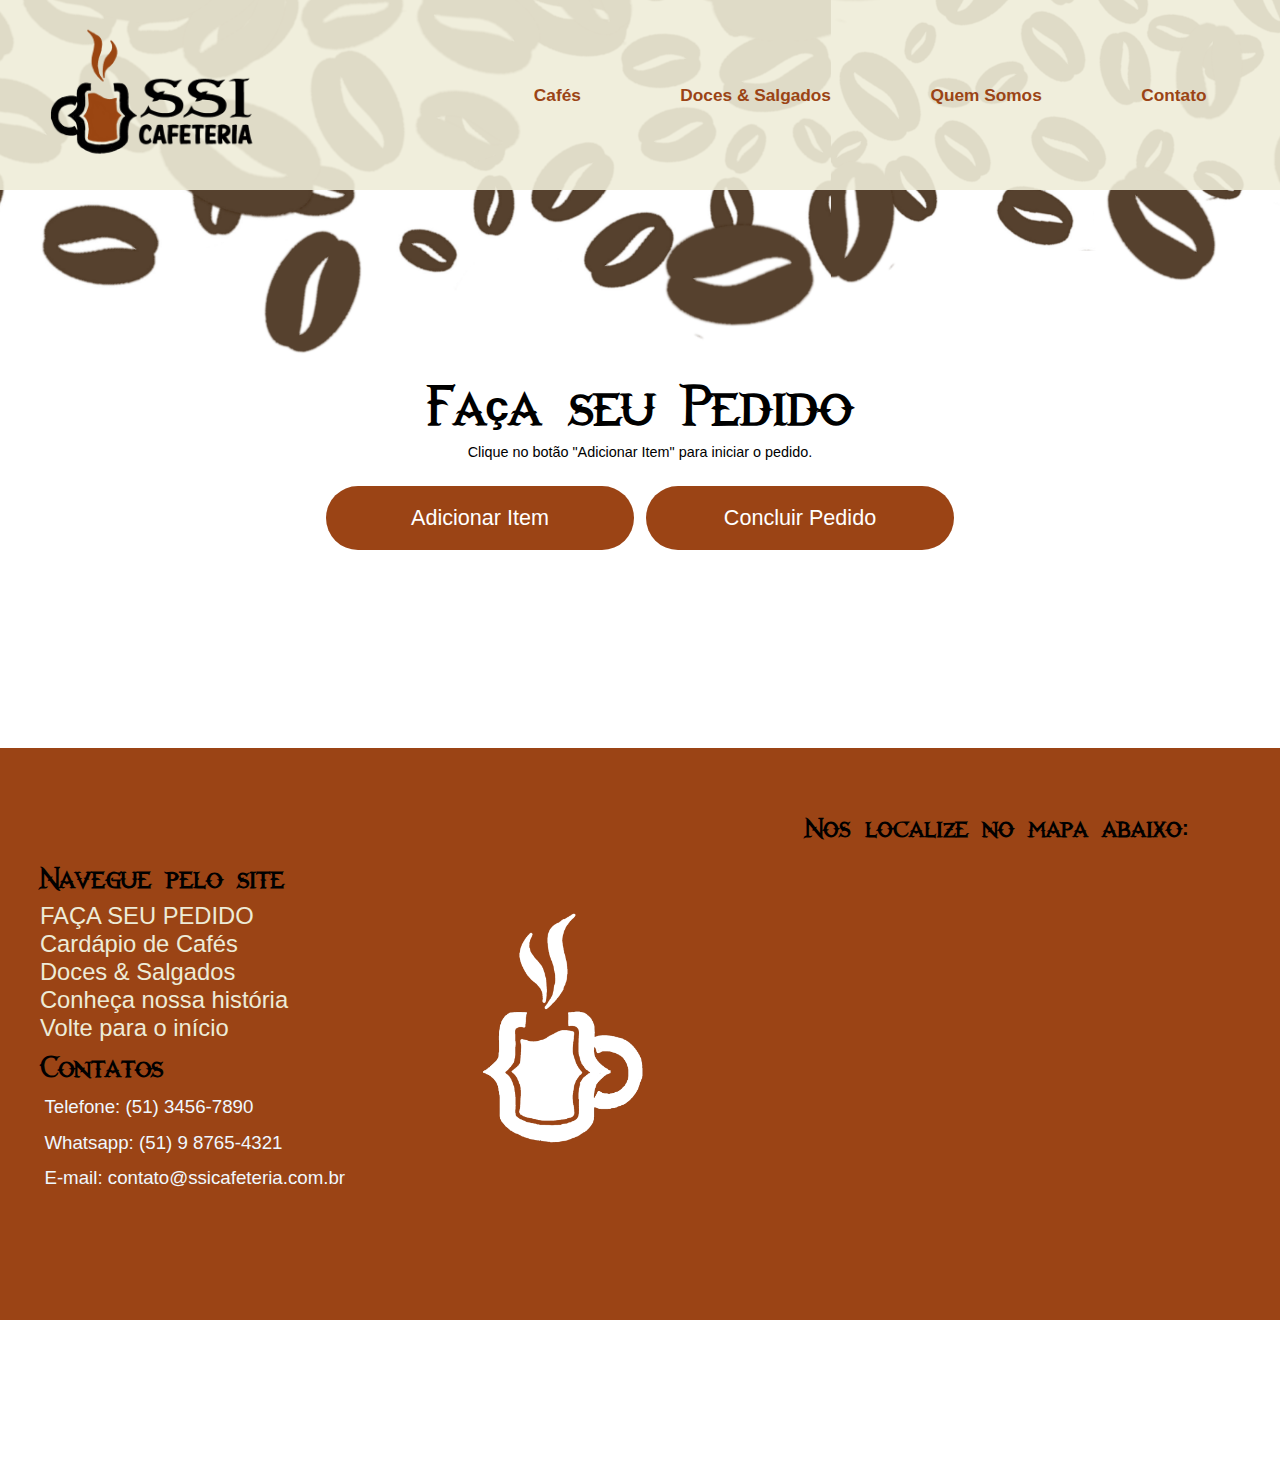
<file: pedido.html>
<!DOCTYPE html>
<html lang="pt-br">

<head>
    <meta charset="utf-8">
    <meta name="viewport" content="width=device-width, initial-scale=1.0">
    <link rel="shoticon icon" href="./archive/logos/logo_principal.png">

    <link rel="stylesheet" href="pedido.css">
    <link rel="stylesheet" href="responsive-pedido.css">
    <link rel="stylesheet" href="darkmode-pedido.css">

    <script src="pedido.js" defer></script>
    <script src="darkmode.js" defer></script>
    <script>
        window.addEventListener('DOMContentLoaded', (event) => {
            document.body.style.zoom = "90%";
        });
    </script>

    <link rel="stylesheet" href="https://cdnjs.cloudflare.com/ajax/libs/font-awesome/6.5.2/css/all.min.css">

    <title>Pedido | SSI Cafeteria</title>
</head>

<body>
    <header>

        <div class="darkmode toggle" id="check">
        </div>

        <a href="index.html"><img src="./archive/logos/logo_alt1.png" alt="Logo da SSI Coffee Shop"
                class="header-logo"></a>
        <nav>
            <a href="index.html#cafes">Cafés</a>
            <a href="index.html#doces-salgados">Doces & Salgados</a>
            <a href="">Quem Somos</a>
            <a href="">Contato</a>
        </nav>
    </header>

    <div class="graos"></div>

    <section class="formPedido">
        <h1>Faça seu Pedido</h1>
        <p>Clique no botão "Adicionar Item" para iniciar o pedido.</p>
        <form id="pedido-form">

            <div id="itens-container"></div>

            <div class="buttons">
                <button type="button" onclick="adicionarItem()" class="addItem">Adicionar Item</button>
                <button type="button" onclick="mostrarResumo()" class="concluir">Concluir Pedido</button>
            </div>
        </form>

        <div id="resumo-pedido" style="display: none;">
            <h2>Resumo do Pedido</h2>
            <ul id="lista-pedido"></ul>
            <p id="valor-total"></p>

            <div class="editarFinalizar">
                <button onclick="editarPedido()" class="editar">Editar Pedido</button>
                <button onclick="mostrarEntrega()" class="finalizar">Finalizar Pedido</button>
            </div>
        </div>

        <div id="entrega-pagamento" style="display: none;">
            <h2>Entrega e Pagamento</h2>
            
            <h3>Tipo de entrega:</h3>
            <label for="entrega">
                <select id="entrega">
                    <option value="retirada">Retirada na loja</option>
                    <option value="delivery">Delivery</option>
                </select>
            </label>
            <br>

            <div id="campo-endereco" style="display: none;">
                <label for="endereco">Informe seu endereço completo
                    <input type="text" id="endereco" placeholder="Informe seu endereco completo">
                </label>
                <h5>Taxa de entrega - R$ 5,00</h5>
            </div>
            <br>

            <h3>Forma de pagamento:</h3>
            <label for="pagamento">
                <select id="pagamento">
                    <option value="dinheiro">Dinheiro</option>
                    <option value="pix">Pix</option>
                    <option value="cartao">Cartão</option>
                </select>
            </label>

            <div id="campo-cartao" style="display: none;">
                <h3>Tipo de pagamento em cartão:</h3>
                <label for="tipo-cartao">
                    <select id="tipo-cartao">
                        <option value="selecione">Clique e selecione</option>
                        <option value="credito">Crédito</option>
                        <option value="aVista">Débito</option>
                    </select>
                </label>
            </div>
            <br>

            <div id="cartao-dados" style="display: none;">
                <label>
                    Nome impresso no cartão
                    <input type="text" id="cartao-nome" placeholder="Nome impresso no cartão">
                </label>
                <label>
                    Número do seu cartão
                    <input type="number" id="cartao-numero" placeholder="Digite o número do seu cartão">
                </label>
                <label>
                    Número do cvv
                    <input type="number" id="cartao-cvv" placeholder="Número do cvv">
                </label>
                <label>
                    Data de validade (MM/AA)
                    <input type="text" id="cartao-vencimento" placeholder="Data de validade (MM/AA)" maxlength="5">
                </label>
            </div>

            <div id="pix-qrcode-container" style="display: none; text-align: center; margin-top: 20px;">
                <h3>Escaneie o QR Code para pagar com PIX:</h3>
                <img src="./archive/logos/qrcode.png" alt="QR Code PIX" style="width: 200px; height: auto; border: 1px solid #ccc; padding: 10px;">
            </div>

            <div id="total-final">
                <p></p>
            </div>

            <br>
            <button onclick="finalizar()" class="fim">Comprar!</button>
            <br>
            <button onclick="editarPedido()" class="cancelar">Cancelar</button>
        </div>

        <div id="finalizado" style="display: none;">
            <h2>Pedido Finalizado</h2>
            <p>Obrigado por escolher a SSI Cafeteria. <br> Volte sempre! 😊☕</p>
            <a href="index.html" class="voltar"> Página inicial</a>
        </div>
    </section>

    <footer id="contato">
        <div class="roadmap">
            <h4>Navegue pelo site</h4>
            <ul>
                <li><a href="pedido.html">FAÇA SEU PEDIDO</a></li>
                <li><a href="#cafes">Cardápio de Cafés</a></li>
                <li><a href="#doces-salgados">Doces & Salgados</a></li>
                <li><a href="#quem-somos">Conheça nossa história</a></li>
                <li><a href="index.html">Volte para o início</a></li>
            </ul>
            <br>
            <h4>Contatos</h4>
            <p>Telefone: (51) 3456-7890</p>
            <p>Whatsapp: (51) 9 8765-4321</p>
            <p>E-mail: contato@ssicafeteria.com.br</p>
        </div>

        <img src="./archive/logos/logo_branca.png" alt="Logo da cafeteria em cor branca">

        <div class="mapaFooter">
            <h4>Nos localize no mapa abaixo:</h4>
            <iframe
                src="https://www.google.com/maps/embed?pb=!1m18!1m12!1m3!1d1411.0487027971126!2d-51.221550492031376!3d-30.02542889694248!2m3!1f0!2f0!3f0!3m2!1i1024!2i768!4f13.1!3m3!1m2!1s0x95197909d7d74d6d%3A0x895a83e635786474!2sR.%20Comendador%20Manoel%20Pereira%2C%2090%20-%20Centro%20Hist%C3%B3rico%2C%20Porto%20Alegre%20-%20RS%2C%2090030-010!5e0!3m2!1spt-BR!2sbr!4v1747093609001!5m2!1spt-BR!2sbr"
                width="600" height="450" style="border:0;" allowfullscreen="" loading="lazy"
                referrerpolicy="no-referrer-when-downgrade"></iframe>
        </div>
    </footer>

    <script src="https://cdn.userway.org/widget.js" data-account="kCDHqw9ltL"></script>
    <div class="enabled">
        <div class="active"></div>
        <div>
            <div class="vw-plugin-top-wrapper"></div>
        </div>
    </div>

    <div vw class="enabled">
        <div vw-access-button class="active"></div>
        <div vw-plugin-wrapper>
            <div class="vw-plugin-top-wrapper"></div>
        </div>
    </div>
    <script src="https://vlibras.gov.br/app/vlibras-plugin.js"></script>
    <script>
        new window.VLibras.Widget('https://vlibras.gov.br/app');
    </script>
</body>

</html>
</file>
<file: pedido.css>
@charset "utf-8";

@font-face {
    font-family: ssi;
    src: url(./fonts/narniaBLL.ttf);
}

* {
    margin: 0;
    padding: 0;
    box-sizing: border-box;
    scroll-behavior: smooth;
}

/*--------------- Cabeçalho -----------------*/
header {
    width: 100%;
    display: flex;
    justify-content: space-between;
    background-color: hsla(55, 39%, 89%, 0.9);
    padding: 2%;
}

header img {
    width: 300px;
}



header nav {
    position: relative;
    z-index: -1;
    width: 100%;
    margin: auto;
    text-align: right;
    z-index: 1;
}

nav a {
    padding: 5%;
    color: #9b4415;
    font-family: sans-serif;
    font-size: 1.2em;
    text-decoration: none;
    font-weight: 600;
}

nav a:hover {
    opacity: 0.8;
    color: #000000;
}

.botaoPedido {
    background-color: #9b4415;
    border: none;
    color: #ffffff;
    padding: 1.5%;
    border-radius: 30px;
    width: 12%;
    margin: 1%;
    font-family: sans-serif;
    font-size: 1.4em;
    text-decoration: none;
}

.botaoPedido:hover{
    background-color: #000000;
    color: #bf825c;
}

/*--------------- bg graos -----------------*/

.graos {
    position: absolute;
    top: 0;
    left: 0;
    width: 100%;
    height: 40%;
    background-image: url(./archive/logos/graoscafe.png);
    background-size: cover;
    background-position: center;
    z-index: -2;
}

h1,
h2 {
    color: #000000;
    text-align: center;
    font-family: ssi, sans-serif;
    font-size: 3em;
    margin-bottom: 1%;
}

p {
    color: #000000;
    text-align: center;
    font-family: sans-serif;
    margin: 5px;
    font-size: 1em;
     margin-bottom: 3%;
}

.formPedido {
    display: flex;
    flex-direction: column;
    align-items: space-between;
    margin: 15% auto;
    width: 50%;
    text-align: center;
}

.addItem {
    margin: 1%;
    width: 70%;
    padding: 3%;
    border-radius: 50px;
    background-color: #9b4415;
    font-size: 1.5em;
}

.addItem:hover {
    background-color: #000000;
}

.concluir {
    margin: 1%;
    width: 70%;
    padding: 3%;
    border-radius: 50px;
    background-color: #9b4415;
    font-size: 1.5em;
}

.concluir:hover {
    background-color: #000000;
}

.buttons {
    display: flex;
    flex-direction: row;
    justify-content: space-between;
}

/*Quantidade*/
input {
    margin: 5px;
    padding: 2%;
    width: 30%;
    text-align: center;
    font-size: 1.2em;
    font-weight: 600;
}

/*Cardapio*/
select {
    margin: 5px;
    padding: 2%;
    text-align: left;
    font-size: 1.2em;
    font-weight: 500;
}

button {
    margin: 5px;
    padding: 1%;
    width: 10%;
    background-color: #ff3232;
    color: white;
    border: none;
    cursor: pointer;
}

button:hover {
    background-color: #990000;
}

h2 {
    font-size: 2em;
    margin: 5px;
    margin-bottom: 4%;
}

h3{
    margin-bottom: 1%;
    font-family: sans-serif;
}

li {
    list-style-type: none;
    font-size: 1.5em;
    font-weight: 500;
    text-align: center;
    margin: 10px;
}

p#valor-total {
    font-size: 2em;
    font-weight: 500;
    text-align: center;
    margin-top: 20px;
}

.editarFinalizar {
    display: flex;
    flex-direction: column;
    justify-content: center;
    align-items: center;
}

.editarFinalizar .editar {
    margin: 1%;
    width: 20%;
    padding: 1%;
    background-color: #ff3232;
    font-size: 1em;
}

.editar:hover {
    background-color: #990000;
}


.editarFinalizar .finalizar {
    margin: 1%;
    width: 50%;
    padding: 2%;
    border-radius: 50px;
    background-color: #9b4415;
    font-size: 1.5em;
}

.finalizar:hover {
    background-color: #000000;
}

.cancelar{
    margin-top: 5%;
}

label {
    display: flex;
    flex-direction: column;
    align-items: center;
    font-size: 1em;
    font-weight: 500;
}

label h3 {
    font-size: 1.5em;
}

select#entrega,
select#pagamento,
select#campo-cartao {
    width: 50%;
    font-size: 1em;
}

input#endereco {
    width: 50%;
    font-size: 1em;
}

#campo-endereco {
    display: none;
    width: 100%;
    text-align: center;
    font-size: 1em;
}

#campo-endereco h5{
    font-size: 0.9em;
    font-family: sans-serif;
}

#campo-cartao{
    margin-top: 5%;
}

#campo-cartao select{
    width: 50%;
}

label#cartao-dados{
    display: flex;
    flex-direction: column;
}

#cartao-dados input{
    width: 70%;
}

.fim {
    width: 50%;
    text-align: center;
    font-size: 1.7em;
    margin: 5px;
    padding: 1.5%;
    border-radius: 50px;
    background-color: #9b4415;
}

.fim:hover {
    background-color: #000000;
}

#finalizado p {
    font-size: 2em;
}

a.voltar {
    font-family: sans-serif;
    font-size: 0.9em;
    margin-top: 50%;
    text-decoration: none;
    color: #9b4415;
}

.voltar:hover {
    color: #000000;
}

#total-final{
    margin-top: 10%;
    font-size: 2em;
    font-family: sans-serif;
}


/*------------ FOOTER / Contatos ------------*/

footer{
    width: 100%;
    height: 100%;
    background-color: #9b4415;
    display: flex;
    justify-content: left;
    flex-direction: row;
}

.roadmap{
    display: flex;
    flex-direction: column;
    justify-content: left;
    font-family: sans-serif;
    font-size: 1em;
    margin: auto;
    padding: 1%;
}

.roadmap a{
    text-decoration: none;
    color: #EDEBD7;
    text-align: left;
    font-size: 1.1em;
    margin: 0;
}

.roadmap a:hover{
    color: #bf825c;
}

.roadmap li{
    list-style: none;
    text-align: left;
    margin: 0;
}

.roadmap h4{
    font-family: ssi, sans-serif;
    margin-bottom: 10px;
    text-align: left;
    font-size: 1.5em;
}

.roadmap p{
    color: #f0f8ff;
    text-align: left;
    font-size: 1.3em;
}

footer img{
    width: 300px;
    height: 300px;
    position: relative;
    padding: 1%;
    margin: auto;
}

footer iframe{
    position: relative;
    border: none;
    justify-content: left;
    margin: auto;
    padding: 5%;
}

.mapaFooter{
    width: 40%;
    margin: 5% auto;
}

.mapaFooter h4{
    font-family: ssi, sans-serif;
    margin: 0;
    padding: 1%;
    text-align: center;
    font-size: 1.4em;
}
</file>
<file: responsive-pedido.css>
/* tablets e dispositivos menores (até 768px) */
@media (max-width: 768px) {
    /* --- Cabeçalho --- */
    header {
        flex-direction: column;
        align-items: center;
        padding: 4%;
    }

    header nav {
        text-align: center;
        margin-top: 15px;
    }

    nav a {
        display: block;
        padding: 10px;
        font-size: 1.1em;
    }

    .formPedido {
        width: 90%;
        margin: 25% auto 15% auto;
    }

    h1, h2 {
        font-size: 2em;
    }
    
    h3{
        font-size: 1.2em;
    }

    .buttons {
        flex-direction: column;
        align-items: center;
    }

    .addItem,
    .concluir {
        width: 100%;
        font-size: 1.2em;
        padding: 4%;
    }

    .item {
        display: flex;
        flex-direction: column;
        align-items: center;
        border-bottom: 1px solid #ddd;
        padding-bottom: 10px;
    }
    
    select, input[type="number"] {
        width: 90%;
        font-size: 1em;
        margin-bottom: 10px;
    }
    
    .item button {
        width: 50%;
        padding: 2%;
    }

    /* --- Resumo do Pedido --- */
    .editarFinalizar {
        align-items: center;
    }
    
    .editarFinalizar .finalizar {
        width: 80%;
        font-size: 1.2em;
    }

    .editarFinalizar .editar {
        width: 40%;
        font-size: 1em;
    }
    
    #lista-pedido li {
        font-size: 1.1em;
    }
    
    p#valor-total {
        font-size: 1.5em;
    }

    /* --- Entrega e Pagamento --- */
    select#entrega,
    select#pagamento,
    #campo-cartao select,
    input#endereco,
    #cartao-dados input {
        width: 90%;
        font-size: 1em;
    }

    .fim {
        width: 80%;
        font-size: 1.3em;
    }
    
    .cancelar {
        width: 50%;
    }
    
    #total-final{
        font-size: 1.5em;
    }
    
    /* --- Rodapé --- */
    footer {
        flex-direction: column;
        text-align: center;
        padding: 5%;
    }

    .roadmap {
        margin: 20px 0;
        text-align: center;
    }
    
    .roadmap li, .roadmap p, .roadmap h4{
        text-align:center;
    }

    footer img {
        order: -1;
        margin: 20px auto;
        width: 200px;
        height: 200px;
    }

    .mapaFooter {
        width: 90%;
        margin: 20px auto;
    }

    .mapaFooter iframe {
        width: 100%;
        height: 300px;
    }
}

/* para celulares menores (até 480px) */
@media (max-width: 480px) {
    .formPedido {
        width: 95%;
        margin-top: 35%;
    }
    
    h1, h2 {
        font-size: 1.8em;
    }

    #lista-pedido li {
        font-size: 1em;
        word-break: break-word;
    }

    .fim {
        width: 90%;
        font-size: 1.2em;
    }
    
    .editarFinalizar .finalizar {
        width: 90%;
        font-size: 1.1em;
    }
    
    .editarFinalizar .editar {
        width: 60%;
    }
}
</file>
<file: darkmode-pedido.css>
/* FORMATAÇÃO BOTAO DARKMODE */


/* Formatação da página */

body.darkmode {
    background: #171516;
}

.darkmode header {
    background-color: #000000b2;
}

.darkmode a:hover{
    color: #EDEBD7;
}

.darkmode h2{
    color: #9b4415;
}

.darkmode h3 {
    color: #D9B084;
}


.darkmode p {
    color: #FFFFFF;
}


.darkmode #cafe-cappuccino { background-image: url(./archive/dark-images/cappuccino-dark.png); }
.darkmode #cafe-latte { background-image: url(./archive/dark-images/latte-dark.png); }
.darkmode #cafe-expresso { background-image: url(./archive/dark-images/expresso-dark.png); }
.darkmode #cafe-mocha { background-image: url(./archive/dark-images/mocha-dark.png); }
.darkmode #cafe-frappe { background-image: url(./archive/dark-images/frappe-dark.png); }

.darkmode #ds-queijudos { background-image: url(./archive/dark-images/queijudos-dark.png); }
.darkmode #ds-croissant { background-image: url(./archive/dark-images/croissant-dark.png); }
.darkmode #ds-tortas { background-image: url(./archive/dark-images/tortas-dark.png); }
.darkmode #ds-cookies { background-image: url(./archive/dark-images/cookies-dark.png); }
.darkmode #ds-sanduiche { background-image: url(./archive/dark-images/sanduiche-dark.png); }


/*Botão pedido*/

.darkmode .botaoPedido:hover{
    background-color: #D9B084;
    color: #000000;
}

.darkmode .botaoPedido2:hover{
    background-color: #D9B084;
    color: #000000;
}

/* Formatação da página */

.darkmode h1, h2 {
    color: #9b4415;
}

.darkmode p {
    color: #D9B084;
}

.darkmode h5 {
    color: #FFFFFF;
}

.darkmode p#valor-total {
    color: #FFFFFF;
}

.darkmode .finalizar:hover {
    background-color: #000000;
}

.darkmode .cancelar{
    margin-top: 5%;
}

.darkmode .addItem:hover {
    background-color: #EDEBD7;
    color: #000000;
}

.darkmode .concluir:hover {
    background-color: #EDEBD7;
    color: #000000;
}

.darkmode li {
    color: #D9B084;
}

.darkmode .finalizar:hover {
    background-color: #EDEBD7;
    color: #000000;
}

.darkmode .fim:hover {
    background-color: #EDEBD7;
    color: #000000;
}


.darkmode #finalizado p {
    color: #D9B084;
    font-size: 2em;
}

.darkmode a.voltar {
    color: #9b4415;
}

.darkmode .voltar:hover {
    color: #9b4415;
}

.darkmode #total-final{
    color: #D9B084;
}


body.darkmode #pix-qrcode-container h3,
body.darkmode #pix-qrcode-container p {
    color: #FEFEFE; 
}
body.darkmode #pix-qrcode-container img {
    border-color: #9b4415;
    background-color: #FFFFFF;
}


/* FOOTER */

.darkmode footer {
    background-color: #000000b2;
}

.darkmode footer h4 {
    color: #9b4415;
}





/* -----icones----- */
#sun {
    position: absolute;
    font-size: 2em;
    color: orange;
    transform: scale(0);
    transition: 1s ease;
}

.darkmode input:checked~#sun {
    transition-delay: .8s;
    transform: scale(1) rotate(360deg);
}

#moon {
    font-size: 2em;
    color: #666;
    transition: 1s ease;
}

.darkmode input:checked~#moon {
    transition-delay: 0s;
    transform: rotate(360deg) scale(0);
}

.toggle {
    position: absolute;
    display: block;
    width: 60px;
    height: 60px;
    border-radius: 50%;
    transition: 1s;
}
</file>
